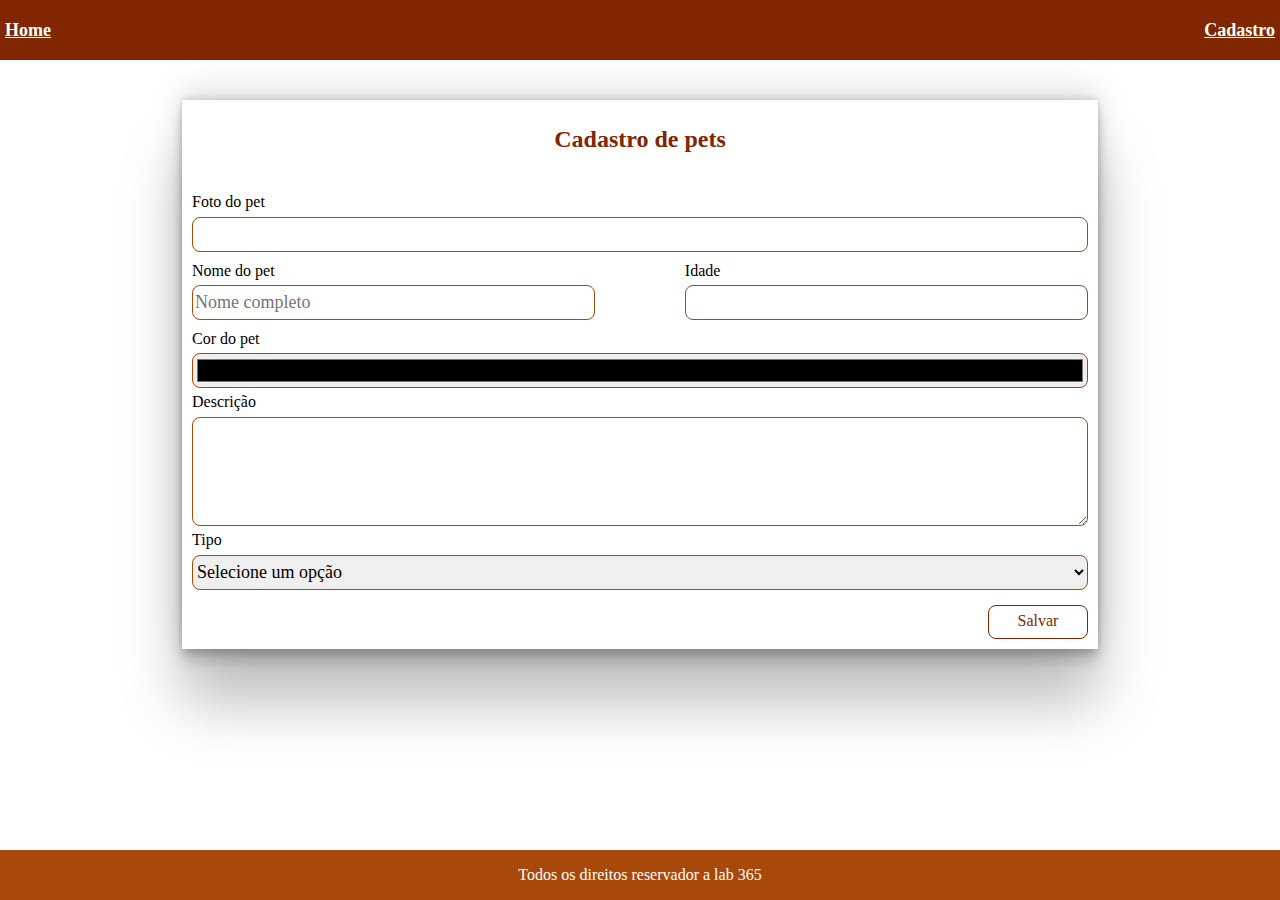
<file: index.html>
<!DOCTYPE html>
<html lang="pt-br">

<head>
    <meta charset="UTF-8">
    <meta name="viewport" content="width=device-width, initial-scale=1.0">
    <title>Home</title>
     <link rel="stylesheet" href="styles/normalize.css">
    <link rel="stylesheet" href="styles.css">
</head>

<body>
    <div class="menu">
        <a href="listagemPets.html">Home</a>
        <a href="index.html">Cadastro</a>
    </div>

    <div class="container-home">
        <h1>Cadastro de pets</h1>
        <form id="form-pet" autocomplete="off">
            <img  width="150px" id="visualizacao-url" />
            <div class="input-container">
                <label for="foto">Foto do pet</label>
                <input type="url" id="foto" >
                <span id="error-foto" style="color: red"></span>
            </div>

            <div class="form-row">
                <div class="input-container flex-45">
                    <label for="nome">Nome do pet</label>
                    <input id="nome" placeholder="Nome completo" />
                    <span id="error-nome" style="color: red"></span>
                </div>
                <div class="input-container flex-45">
                    <label for="idade">Idade</label>
                    <input min="0" type="number" id="idade" />
                </div>
            </div>

            <div class="input-container">
                <label for="cor">Cor do pet</label>
                <input type="color" id="cor" value="#fff" />
            </div>


            <div class="input-container">
                <label for="descricao">Descrição</label>
                <textarea id="descricao" rows="5" ></textarea>
                <span id="error-descricao" style="color: red"></span>
            </div>

            <div class="input-container">
                <label>Tipo</label>
                <select id="tipo">
                    <option value="" class="option-bold">Selecione um opção</option>
                    <option value="CACHORRO">Cachorro</option>
                    <option value="GATO">Gato</option>
                    <option value="PASSARO">Pássaros</option>
                    <option value="DIVERSOS">Diversos</option>
                </select>
                <span id="error-tipo" style="color: red"></span>
            </div>

            <div class="button-container">
                <button class="button-submit" type="submit">Salvar</button>
            </div>
        </form>
    </div>

    <footer class="footer-app">
        <p>Todos os direitos reservador a lab 365</p>
    </footer>

    <script src="scripts/cadastroPet.js"></script>
</body>

</html>
</file>
<file: styles.css>
.body {
    background-image: url(projeto-blog-pet-aluisiofs/assets/background.svg);
}

.container-home {
    width: 70%;
    background-color: #FFF;
    margin: 40px auto;
    box-shadow: rgba(0, 0, 0, 0.25) 0px 54px 55px, rgba(0, 0, 0, 0.12) 0px -12px 30px, rgba(0, 0, 0, 0.12) 0px 4px 6px, rgba(0, 0, 0, 0.17) 0px 12px 13px, rgba(0, 0, 0, 0.09) 0px -3px 5px;
    padding: 10px;
}

.container-home h1 {
    color: #802600;
    font-size: 24px;
    text-align: center;
}

.input-container {
 display: flex;  
 flex-direction: column;
 margin: 5px 0;
}

.input-container label {
  margin-bottom: 5px;
}

.option-bold {
    font-weight: bold;
}

.input-container input, textarea, select {
    width: 100%;
    box-sizing: border-box;
    height: 35px;
    border-radius: 8px;
    font-size: 18px;
    border: 1px solid #a9480b;
    outline-color: #802600;
    resize: vertical;
}

.input-container textarea {
    height: auto;
}

.form-row {
   display: flex;
   justify-content: space-between;
   /* margin: 10px;*/
}

.flex-45 {
    flex-basis: 45%;
}

.button-container {
    display: flex;
    justify-content: flex-end;
}

.button-submit {
    width: 100px;
    border-radius: 8px;
    height: 34px;
    background-color: #FFF;
    color: #802600;
    margin-top: 10px;
    border: 1px solid #802600;
    cursor: pointer;
}

.button-submit:hover {
    background-color: #802600;
    color: #FFF;
}

.footer-app {
    position: fixed;
    bottom: 0;
    height: 50px;
    width: 100%;
    background-color: #a9480b;
}

.footer-app p {
    text-align: center;
    color: #fff;
    font-size: 18x;
}

@media (max-width: 800px) {

    .form-row {
        flex-direction: column;
    }

    .container-home {
        width: 90%;
    }
}

/*  CSS da tela de listagem pets  */

.container-pets {
    display: flex;
    flex-wrap: wrap;
    justify-content: space-evenly;
    gap: 10px;
}

.item-pet {
    background-color: #FFF;
    border-radius: 8px;
    padding: 10px;
    width: 200px;
    border: 1px solid #000;

    display: flex;
    flex-direction: column;
    align-items: center; 
}

.item-pet img {
    object-fit: cover;
}

.menu {
    height: 50px;
    background-color: #802600;

    display: flex;
    justify-content: space-between;
    align-items: center;
    padding: 5px;
}

.menu a {
    color: #FFF;
    font-size: 18px;
    font-weight: bold;
}

.pet-card-botoes {
    display: flex;
    gap: 20px;
}


/*
.list-group-flush {
    border: 1px solid red !important;
}
    */
</file>
